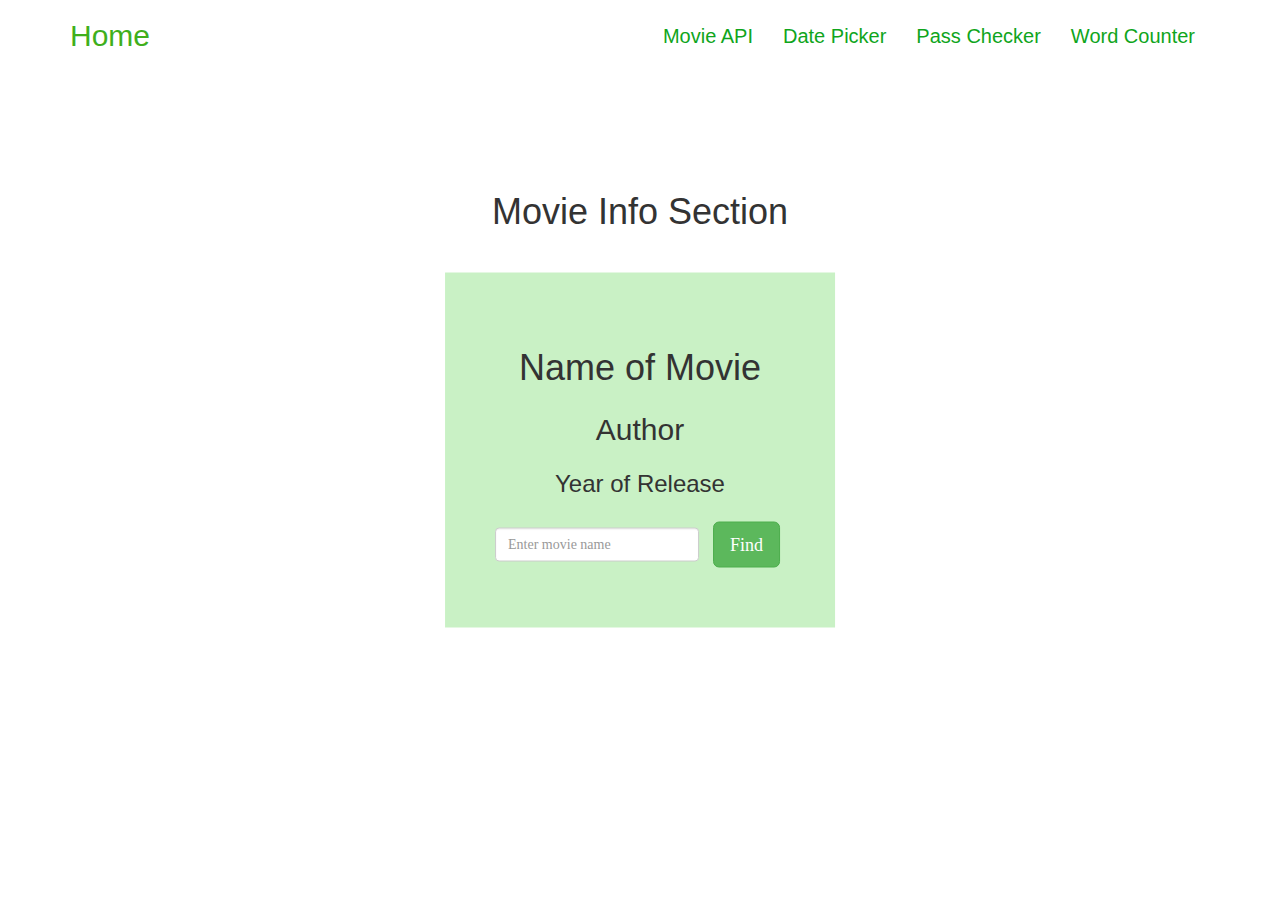
<file: index.html>
<!DOCTYPE html>
<html lang="en">
  <head>
    <meta charset="utf-8">
    <meta http-equiv="X-UA-Compatible" content="IE=edge">
    <meta name="viewport" content="width=device-width, initial-scale=1">
    <!-- The above 3 meta tags *must* come first in the head; any other head content must come *after* these tags -->
    <title>Ajax and Json</title>

    
    <link href="css/bootstrap.css" rel="stylesheet">
    <link rel="stylesheet" type="text/css" href="css/style.css">

    
  </head>
  <body>

  <!-- MAIN -->

<section id="main">
    <!-- Navigation -->
    <nav class="navbar navbar-default">
  <div class="container">
    <!-- Brand and toggle get grouped for better mobile display -->
    <div class="navbar-header">
      <button type="button" class="navbar-toggle collapsed" data-toggle="collapse" data-target="#bs-example-navbar-collapse-1" aria-expanded="false">
        <span class="sr-only">Toggle navigation</span>
        <span class="icon-bar"></span>
        <span class="icon-bar"></span>
        <span class="icon-bar"></span>
      </button>
      <a class="navbar-brand" href="index.html">Home</a>
    </div>

    <!-- Collect the nav links, forms, and other content for toggling -->
    <div class="collapse navbar-collapse" id="bs-example-navbar-collapse-1">
      
      <ul class="nav navbar-nav navbar-right">
        <li><a href="index.html" target="_blank">Movie API</a></li>
        <li><a href="date.html" target="_blank">Date Picker</a></li>
        <li><a href="pass.html" target="_blank">Pass Checker</a></li>
        <li><a href="counter.html" target="_blank">Word Counter</a></li>
       
      </ul>
    </div><!-- /.navbar-collapse -->
  </div><!-- /.container-fluid -->
</nav>


<!-- /Navigation -->

  <div class="container">
     <h1>Movie Info Section</h1>
      <div class="api">
        <h1 id="movie_name">Name of Movie</h1>
        <h2 id="movie_author">Author </h2>
        <h3 id="movie_year">Year of Release </h3>

        <ul class="list-inline">
          <li><input class="form-control" type="text" name="name" id="name" placeholder="Enter movie name"></li>
          <li><button class="btn btn-lg btn-success" type="button">Find</button></li>
        </ul>
      </div>
      
    </div>

</section>

<!-- MAIN -->

    <!-- jQuery (necessary for Bootstrap's JavaScript plugins) -->
    <script src="https://ajax.googleapis.com/ajax/libs/jquery/1.12.4/jquery.min.js"></script>
    <!-- Include all compiled plugins (below), or include individual files as needed -->
    <script src="js/bootstrap.min.js"></script>
    <script type="js/jquery.min.js"></script>
    <script type="js/app.js"></script>

    <script>
      
    $(function(){
     $("button").click(function(){
        var movie_query = $("input").val();
        var query_val=movie_query.replace(/\x20/g,"%20");
        FindMovie(query_val);
     });

      function FindMovie(query_val){
        var val="https://www.omdbapi.com/?i=tt3896198&apikey=b299695b&t="+query_val;
        $.ajax({

        url:"https://www.omdbapi.com/?i=tt3896198&apikey=b299695b&t="+query_val,
        dataType:"json",
        data:val,
        success:function(data){
          console.log(data);
          $("#movie_name").text(data.Title);
          $("#movie_author").text(data.Director);
          $("#movie_year").text(data.Year);
        },
        error:function(){
         alert("Something went wrong");
        }
       })
      }

    });
    </script>


  </body>
</html>
</file>
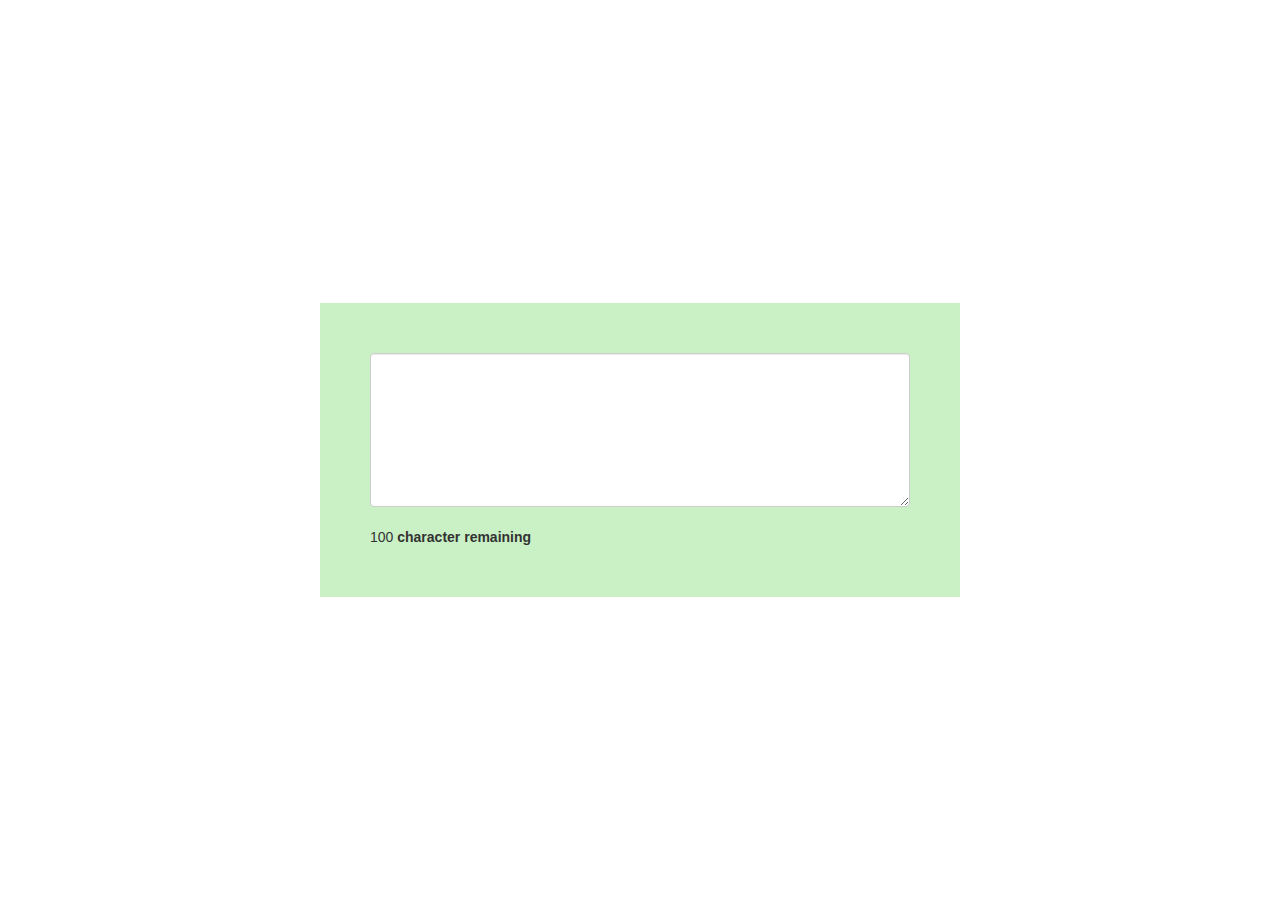
<file: counter.html>
<!DOCTYPE html>
<html lang="en">
  <head>
    <meta charset="utf-8">
    <meta http-equiv="X-UA-Compatible" content="IE=edge">
    <meta name="viewport" content="width=device-width, initial-scale=1">
    <link rel="stylesheet" type="text/css" href="css/style.css">

    <title>Textarea Jquery</title>
<!-- Latest compiled and minified CSS -->
 <link rel="stylesheet" href="https://maxcdn.bootstrapcdn.com/bootstrap/3.3.7/css/bootstrap.min.css">  
<style type="text/css">
  /*.form-control[disabled], */.form-control[readonly]{background: #fff;}
</style>
  </head>
  <body>  
  <section id="main">
  <div class="container">
    <div class="api">
        <textarea rows="7" cols="100" class="form-control"></textarea>
  <br>
    <span></span>
    </div>
  </div>
  </section>
 

    <script src="https://code.jquery.com/jquery-1.10.2.js"></script> 
    <script>
      
      $(function(){
 
         
        var Txt_remain=100;
         $("span").html(Txt_remain + "<b> character remaining </b>");
 
         $("textarea").keyup(function(){
            var Length=$("textarea").val().length;
            var Remain=Txt_remain - Length;
            $("span").html(Remain + "<b> character remaining </b>");
            if (Length >=101) {
              $("span").html("<b> you can't type anything </b>");
              $("span").css("color","red");
              $("textarea").attr('readonly', 'true');
               
            }
         })
 
      
        })
       
          
 
    </script>


  </body>
</html>
</file>
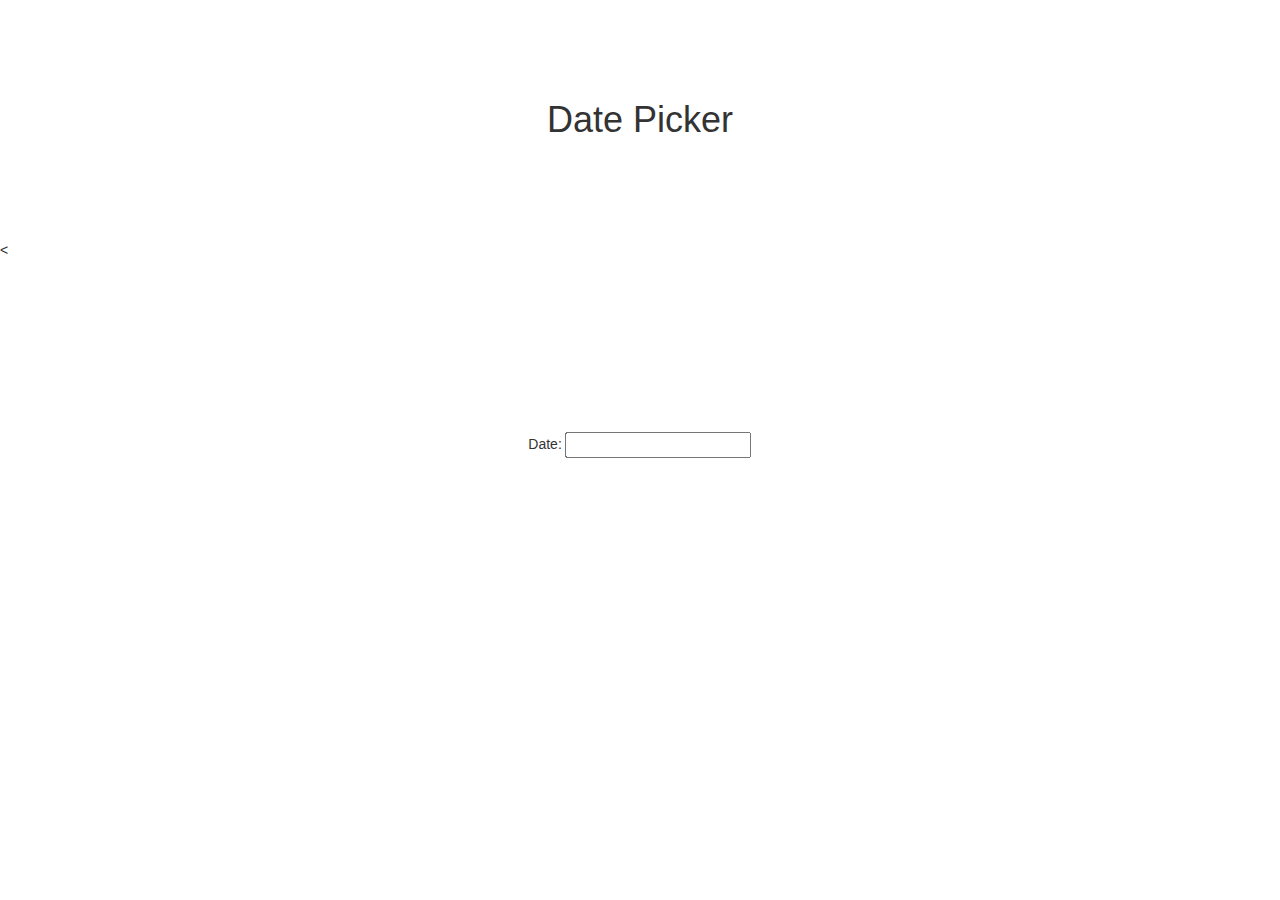
<file: date.html>
<!DOCTYPE html>
<html lang="en">
  <head>
    <meta charset="utf-8">
    <meta http-equiv="X-UA-Compatible" content="IE=edge">
    <meta name="viewport" content="width=device-width, initial-scale=1">
    <!-- The above 3 meta tags *must* come first in the head; any other head content must come *after* these tags -->
    <title>Ajax and Json</title>

    
    <link href="css/bootstrap.css" rel="stylesheet">
    <link rel="stylesheet" type="text/css" href="css/jquery-ui.css">
    <link rel="stylesheet" type="text/css" href="css/style.css">

    
  </head>
  <body>

  <!-- MAIN -->




<!-- /Navigation -->

  <div class="container">
     <h1>Date Picker</h1>
      <div class="api" style="background:#fff">
        <p>Date: <input type="text" id="datepicker"></p>
      </div>
      
    </div>

       <                  
                

</section>

<!-- MAIN -->

    <!-- jQuery (necessary for Bootstrap's JavaScript plugins) -->
    <script src="https://ajax.googleapis.com/ajax/libs/jquery/1.12.4/jquery.min.js"></script>
    <!-- Include all compiled plugins (below), or include individual files as needed -->
    <script src="js/bootstrap.min.js"></script>
    <script type="js/jquery.min.js"></script>
    <script src="js/jquery-ui.js"></script>
    <script type="js/app.js"></script>

    <script>
    $( function() {
    $( "#datepicker" ).datepicker();
    } );
      


        
    
    
    </script>


  </body>
</html>
</file>
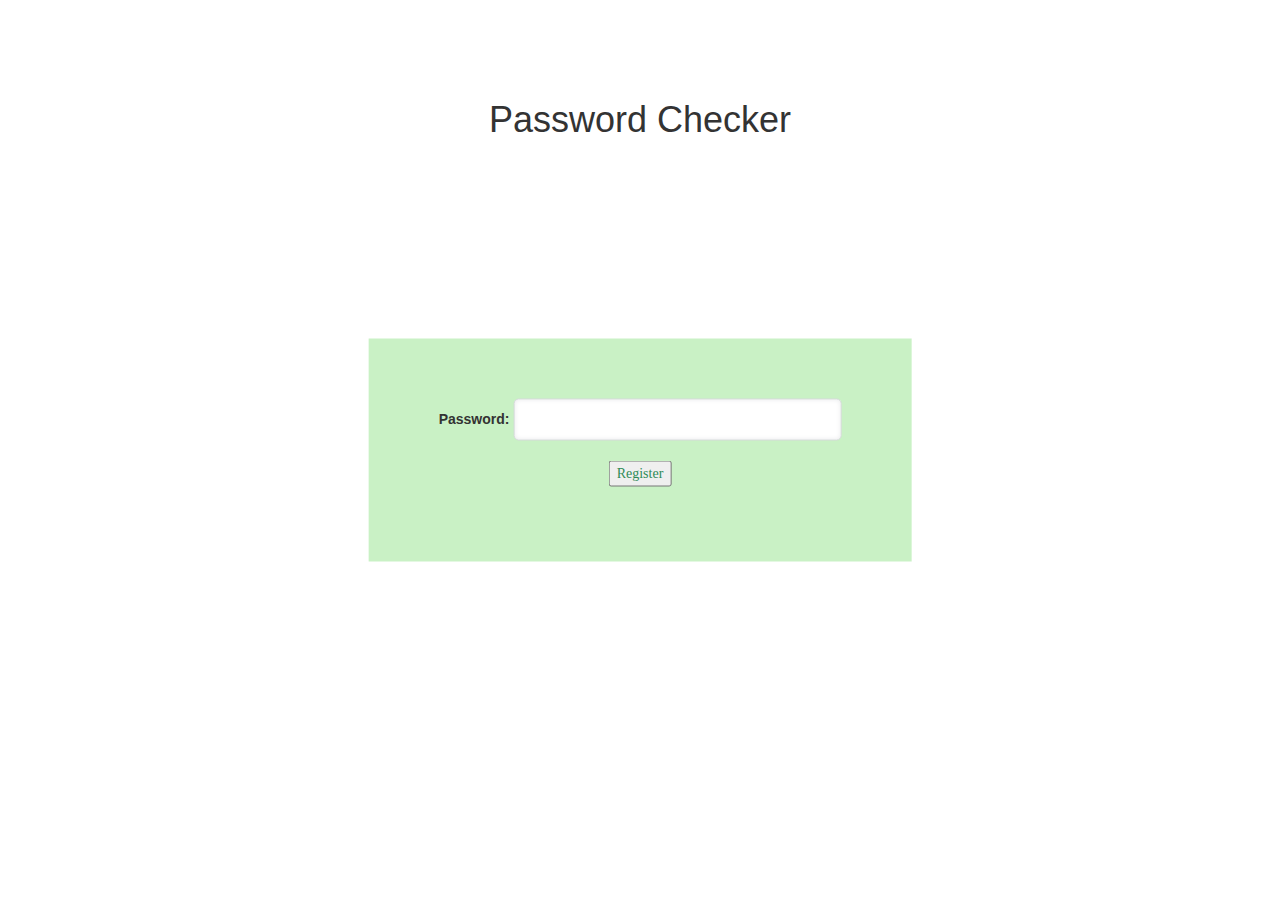
<file: pass.html>
<!DOCTYPE html>
<html lang="en">
  <head>
    <meta charset="utf-8">
    <meta http-equiv="X-UA-Compatible" content="IE=edge">
    <meta name="viewport" content="width=device-width, initial-scale=1">
    <!-- The above 3 meta tags *must* come first in the head; any other head content must come *after* these tags -->
    <title>Ajax and Json</title>

    
    <link href="css/bootstrap.css" rel="stylesheet">
    <link rel="stylesheet" type="text/css" href="css/style.css">

    <style>
      ul, li {
    margin:0;
    padding:0;
    list-style-type:none;
    }

    form ul li {
    margin:10px 20px;

}
form ul li:last-child {
    text-align:center;
    margin:20px 0 25px 0;
}
    input {
    padding:10px 10px;
    border:1px solid #d5d9da;
    border-radius:5px;
    box-shadow: 0 0 5px #e8e9eb inset;
    width:328px; /* 400 (#container) - 40 (li margins) -  10 (span paddings) - 20 (input paddings) - 2 (input borders) */
    font-size:1em;
    outline:0; /* remove webkit focus styles */
}
input:focus {
    border:1px solid #b9d4e9;
    border-top-color:#b6d5ea;
    border-bottom-color:#b8d4ea;
    box-shadow:0 0 5px #b9d4e9;
}
#pswd_info {
    position:absolute;
    bottom:-75px;
    bottom: -115px\9; /* IE Specific */
    right:55px;
    width:250px;
    padding:15px;
    background:#fefefe;
    font-size:.875em;
    border-radius:5px;
    box-shadow:0 1px 3px #ccc;
    border:1px solid #ddd;
}
#pswd_info h4 {
    margin:0 0 10px 0;
    padding:0;
    font-weight:normal;
}

#pswd_info::before {
    content: "\25B2";
    position:absolute;
    top:-12px;
    left:45%;
    font-size:14px;
    line-height:14px;
    color:#ddd;
    text-shadow:none;
    display:block;
}

.invalid {
    background:url(images/invalid.png) no-repeat 0 50%;
    padding-left:22px;
    line-height:24px;
    color:#ec3f41;
}
.valid {
    background:url(images/valid.png) no-repeat 0 50%;
    padding-left:22px;
    line-height:24px;
    color:#3a7d34;
}

#pswd_info {
    display:none;
}





















    </style>
    
  </head>
  <body>

  <!-- MAIN -->




<!-- /Navigation -->

  <div class="container">
     <h1>Password Checker</h1>
      <div class="api">
        <form>
    <ul>
        
        <li>
            <label for="pswd">Password:</label>
            <span><input id="pswd" type="password" name="pswd" /></span>
        </li>
        <li>
            <button type="submit">Register</button>
        </li>
    </ul>
</form>
<div id="pswd_info">
    <h4>Password must meet the following requirements:</h4>
    <ul>
        <li id="letter" class="invalid">At least <strong>one letter</strong></li>
        <li id="capital" class="invalid">At least <strong>one capital letter</strong></li>
        <li id="number" class="invalid">At least <strong>one number</strong></li>
        <li id="length" class="invalid">Be at least <strong>8 characters</strong></li>
    </ul>
</div>
      </div>
      
    </div>

</section>

<!-- MAIN -->

    <!-- jQuery (necessary for Bootstrap's JavaScript plugins) -->
    <script src="https://ajax.googleapis.com/ajax/libs/jquery/1.12.4/jquery.min.js"></script>
    <!-- Include all compiled plugins (below), or include individual files as needed -->
    <script src="js/bootstrap.min.js"></script>
    <script type="js/jquery.min.js"></script>
    <script type="js/app.js"></script>

    <script>
      
       $ (function(){
            $('#pswd_info').hide();
              $('input[type=password]').keyup(function() {
                  // set password variable
                  var pswd = $(this).val();
                  //validate the length
                  if ( pswd.length < 8 ) {
                      $('#length').removeClass('valid').addClass('invalid');
                  } else {
                      $('#length').removeClass('invalid').addClass('valid');
                  }
                  //validate letter
                  if ( pswd.match(/[A-z]/) ) {
                      $('#letter').removeClass('invalid').addClass('valid');
                  } else {
                      $('#letter').removeClass('valid').addClass('invalid');
                  }

                  //validate capital letter
                  if ( pswd.match(/[A-Z]/) ) {
                      $('#capital').removeClass('invalid').addClass('valid');
                  } else {
                      $('#capital').removeClass('valid').addClass('invalid');
                  }

                  //validate number
                  if ( pswd.match(/\d/) ) {
                      $('#number').removeClass('invalid').addClass('valid');
                  } else {
                      $('#number').removeClass('valid').addClass('invalid');
                  }
              });

              $('input[type=password]').focus(function() {
                  $('#pswd_info').show();
              });

              $('input[type=password]').blur(function() {
                  $('#pswd_info').hide();
              });
       })
















   
    </script>


  </body>
</html>
</file>
<file: css/style.css>
.navbar-default .navbar-brand {
    color: #3faf1c;
    font-size: 30px;
}

.navbar-default .navbar-nav > li > a {
    color: #0fa51c;
    font-size: 20px;
}

.navbar-default {
    background-color: #ffffff;
    border-color: #ffffff;
    padding: 10px 0;
}

#main{
	position: relative;
	height: 100vh;
}

.api {
    position: absolute;
    top: 50%;
    left: 50%;
    transform: translate(-50%,-50%);
    background: rgba(125, 222, 114, 0.41);
    padding: 50px;
}

.api h1,h2,h3{
	margin: 25px 0;
	text-align: center;
	font-family: sans-serif;

}
h1{
	text-align: center;
	margin:100px 0;
}

.ui-datepicker table {
    width: 100%;
    font-size: 20px;
    border-collapse: collapse;
    margin: 0 0 .4em;
}

.ui-widget.ui-widget-content {
    border: 1px solid #ffffff;
}

.ui-state-default, .ui-widget-content .ui-state-default, .ui-widget-header .ui-state-default, .ui-button, html .ui-button.ui-state-disabled:hover, html .ui-button.ui-state-disabled:active {
    border: 1px solid #c5c5c5;
    background: #f6f6f6;
    font-weight: normal;
    color: #454545;
    margin: 4px;
    text-align: center;
    color: #87cea6;
    font-weight: bolder;
}

.ui-datepicker .ui-datepicker-prev span, .ui-datepicker .ui-datepicker-next span {
    display: block;
    position: absolute;
    left: 50%;
    margin-left: -8px;
    top: 50%;
    margin-top: -8px;
    background: darkseagreen;
}

input, button, select, textarea {
    font-family: inherit;
    font-size: inherit;
    color: seagreen;
    line-height: inherit;
    font-family: fantasy;
}
</file>
